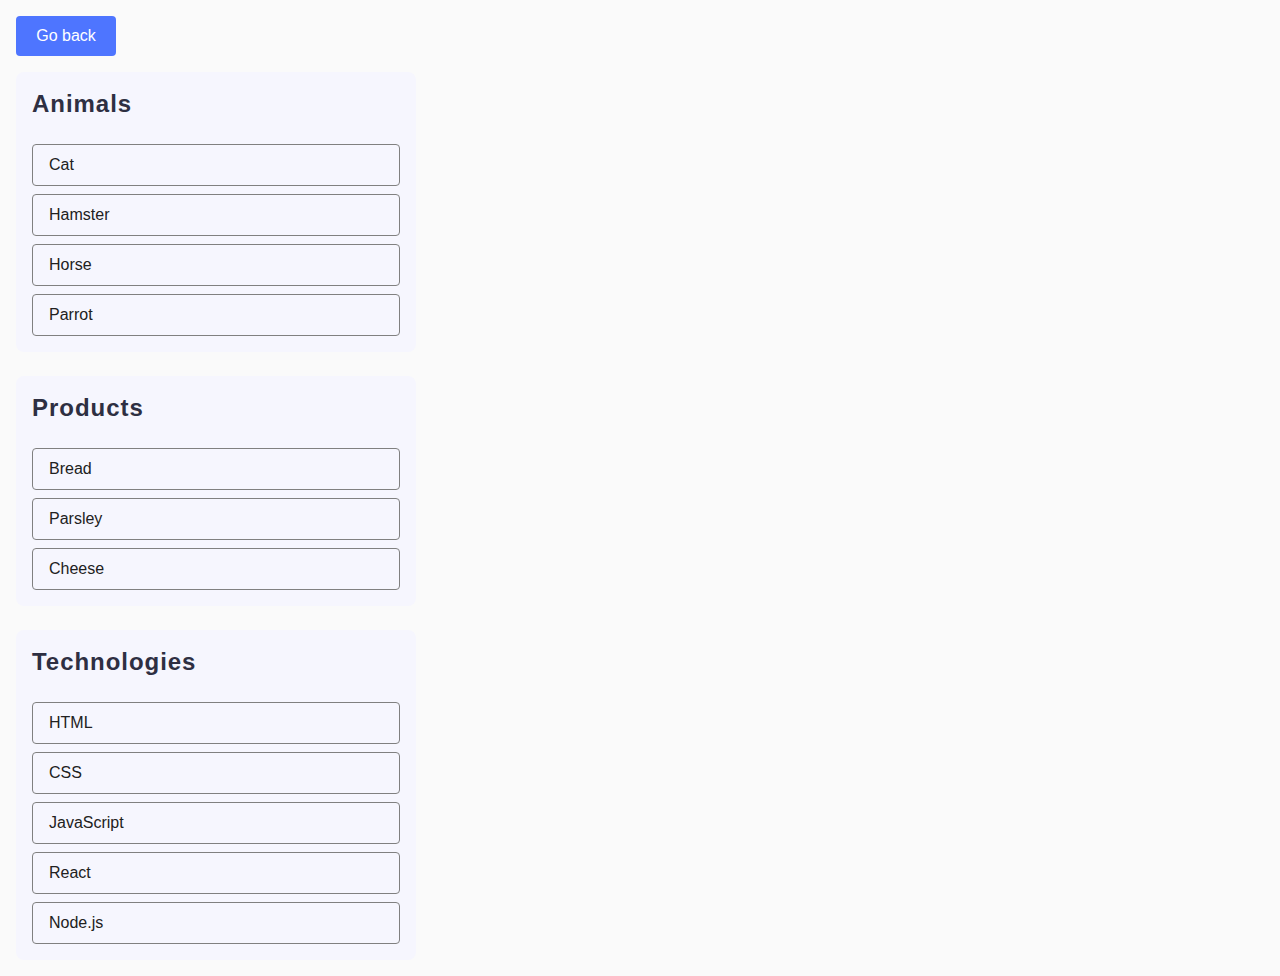
<file: task-01.html>
<!DOCTYPE html>
<html lang="en">
  <head>
    <meta charset="UTF-8" />
    <meta http-equiv="X-UA-Compatible" content="IE=edge" />
    <meta name="viewport" content="width=device-width, initial-scale=1.0" />
    <link
      rel="stylesheet"
      href="https://cdn.jsdelivr.net/npm/modern-normalize@2.0.0/modern-normalize.min.css"
    />
    <link rel="stylesheet" href="css/common.css" />
    <link rel="stylesheet" href="css/task-01.css" />
    <title>Task 1</title>
  </head>
  <body>
    <p class="go-back"><a href="index.html">Go back</a></p>

    <ul id="categories">
      <li class="item">
        <h2>Animals</h2>

        <ul class="category-list">
          <li>Cat</li>
          <li>Hamster</li>
          <li>Horse</li>
          <li>Parrot</li>
        </ul>
      </li>
      <li class="item">
        <h2>Products</h2>

        <ul class="category-list">
          <li>Bread</li>
          <li>Parsley</li>
          <li>Cheese</li>
        </ul>
      </li>
      <li class="item">
        <h2>Technologies</h2>

        <ul class="category-list">
          <li>HTML</li>
          <li>CSS</li>
          <li>JavaScript</li>
          <li>React</li>
          <li>Node.js</li>
        </ul>
      </li>
    </ul>

    <script src="js/task-01.js" type="module"></script>
  </body>
</html>
</file>
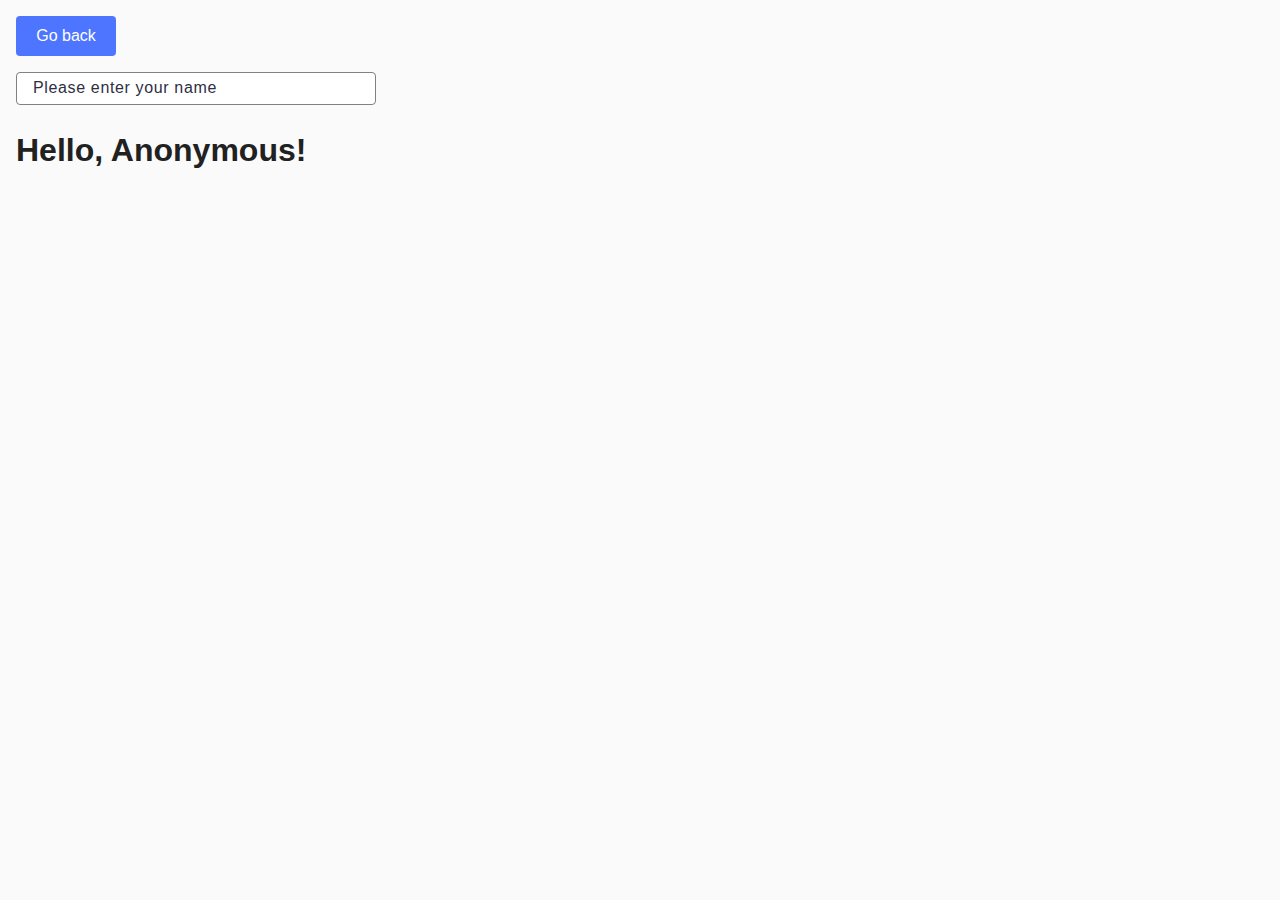
<file: task-03.html>
<!DOCTYPE html>
<html lang="en">
  <head>
    <meta charset="UTF-8" />
    <meta http-equiv="X-UA-Compatible" content="IE=edge" />
    <meta name="viewport" content="width=device-width, initial-scale=1.0" />
    <title>Task 3</title>
    <link rel="stylesheet" href="css/common.css" />
    <link rel="stylesheet" href="css/task-03.css" />
  </head>
  <body>
    <p class="go-back"><a href="index.html">Go back</a></p>

    <input type="text" id="name-input" placeholder="Please enter your name" />
    <h1>Hello, <span id="name-output">Anonymous</span>!</h1>

    <script src="js/task-03.js" type="module"></script>
  </body>
</html>
</file>
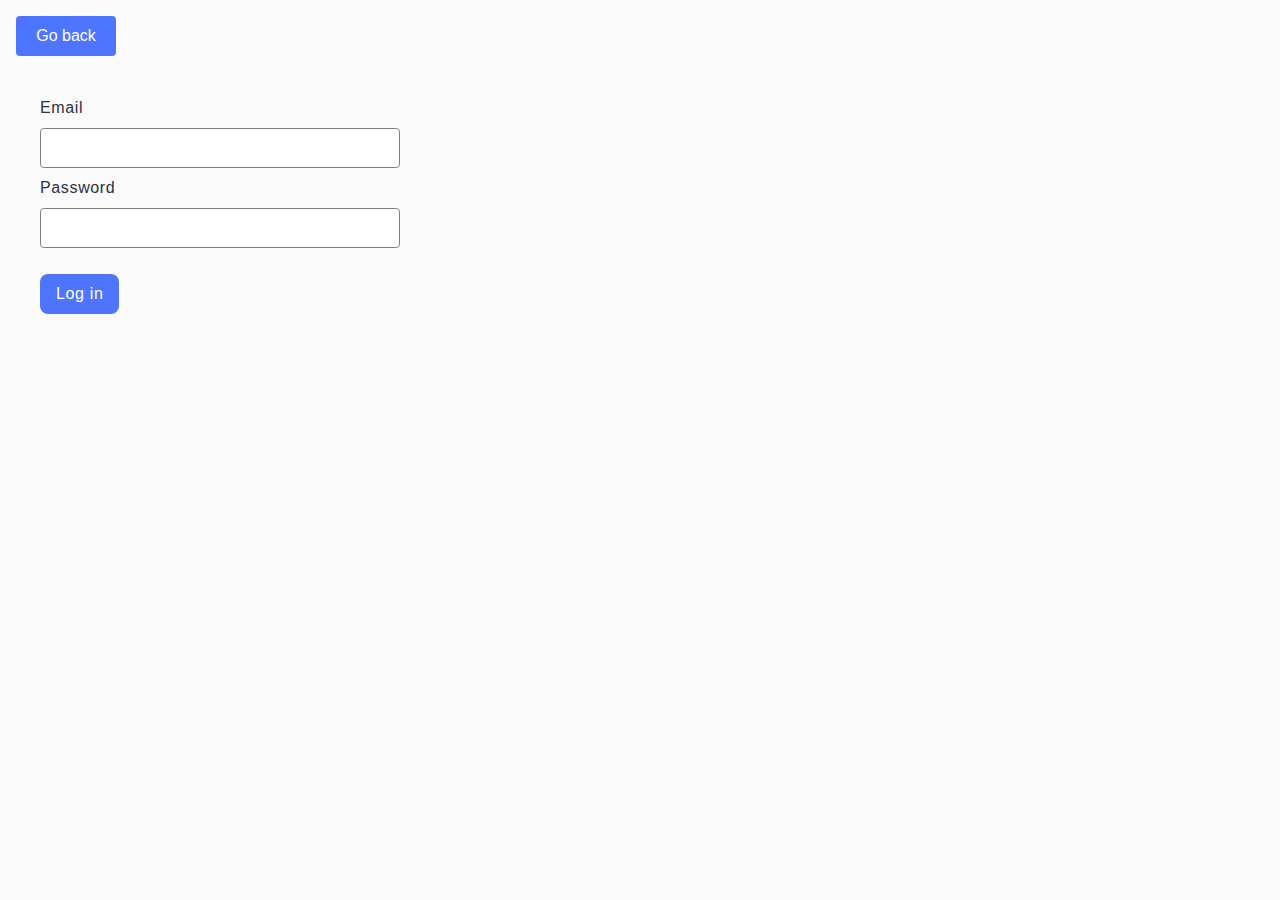
<file: task-04.html>
<!DOCTYPE html>
<html lang="en">
  <head>
    <meta charset="UTF-8" />
    <meta http-equiv="X-UA-Compatible" content="IE=edge" />
    <meta name="viewport" content="width=device-width, initial-scale=1.0" />
    <title>Task 4</title>
    <link rel="stylesheet" href="css/common.css" />
    <link rel="stylesheet" href="css/task-04.css" />
  </head>
  <body>
    <p class="go-back"><a href="index.html">Go back</a></p>

    <form class="login-form">
      <label>
        Email
        <input type="email" name="email" />
      </label>
      <label>
        Password
        <input type="password" name="password" />
      </label>
      <button type="submit">Log in</button>
    </form>

    <script src="js/task-04.js" type="module"></script>
  </body>
</html>
</file>
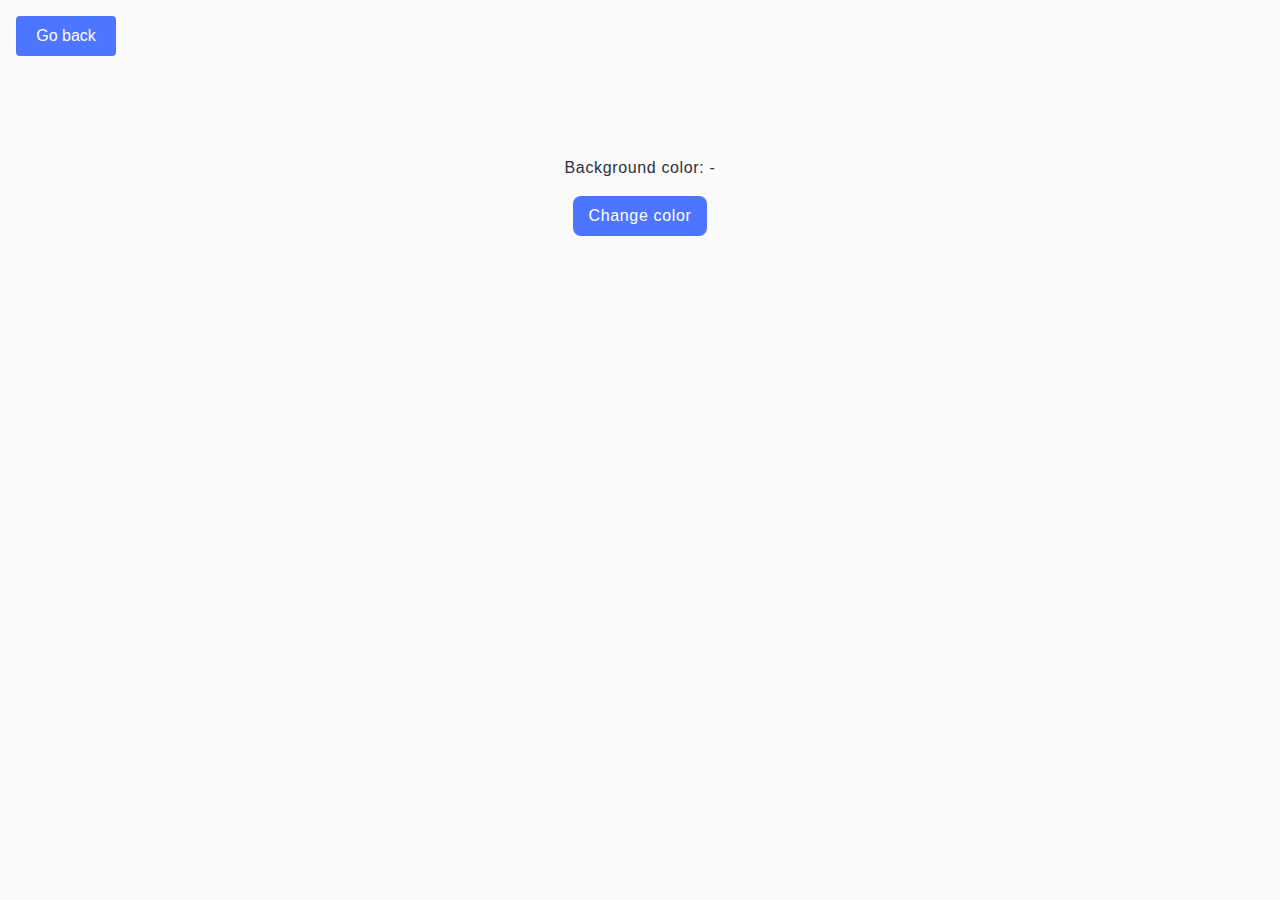
<file: task-05.html>
<!DOCTYPE html>
<html lang="en">
  <head>
    <meta charset="UTF-8" />
    <meta http-equiv="X-UA-Compatible" content="IE=edge" />
    <meta name="viewport" content="width=device-width, initial-scale=1.0" />
    <title>Task 5</title>
    <link rel="stylesheet" href="css/common.css" />
    <link rel="stylesheet" href="css/task-05.css" />
  </head>
  <body>
    <p class="go-back"><a href="index.html">Go back</a></p>

    <div class="widget">
      <p>Background color: <span class="color">-</span></p>
      <button type="button" class="change-color">Change color</button>
    </div>

    <script src="js/task-05.js" type="module"></script>
  </body>
</html>
</file>
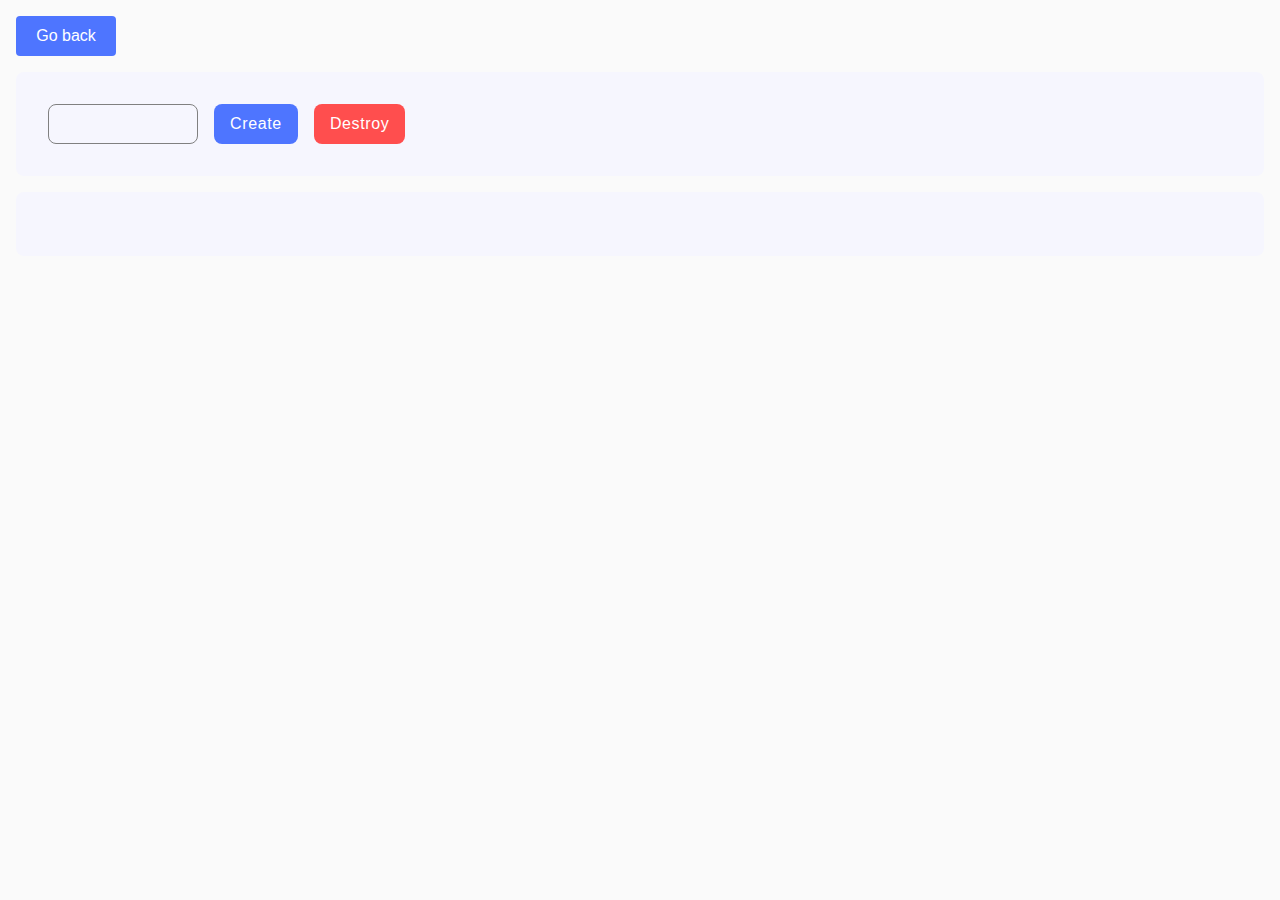
<file: task-06.html>
<!DOCTYPE html>
<html lang="en">
  <head>
    <meta charset="UTF-8" />
    <meta http-equiv="X-UA-Compatible" content="IE=edge" />
    <meta name="viewport" content="width=device-width, initial-scale=1.0" />
    <title>Task 6</title>
    <link rel="stylesheet" href="css/common.css" />
    <link rel="stylesheet" href="css/task-06.css" />
  </head>
  <body>
    <p class="go-back"><a href="index.html">Go back</a></p>

    <div id="controls">
      <input type="number" min="1" max="100" step="1" />
      <button type="button" data-create>Create</button>
      <button type="button" data-destroy>Destroy</button>
    </div>

    <div id="boxes"></div>

    <script src="js/task-06.js" type="module"></script>
  </body>
</html>
</file>
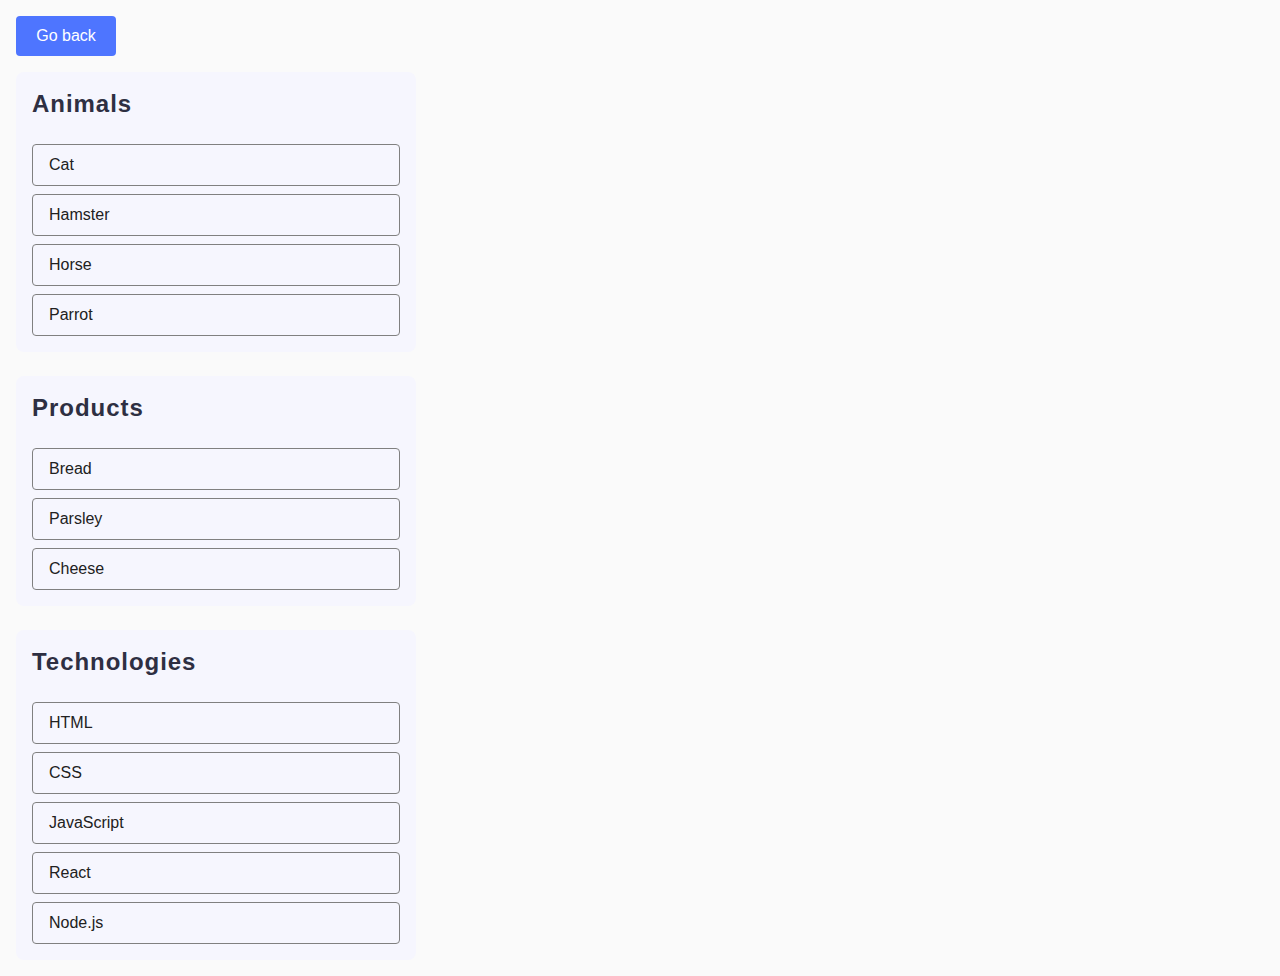
<file: task-1.html>
<!DOCTYPE html>
<html lang="en">
  <head>
    <meta charset="UTF-8" />
    <meta http-equiv="X-UA-Compatible" content="IE=edge" />
    <meta name="viewport" content="width=device-width, initial-scale=1.0" />
    <link
      rel="stylesheet"
      href="https://cdn.jsdelivr.net/npm/modern-normalize@2.0.0/modern-normalize.min.css"
    />
    <link rel="stylesheet" href="./css/common.css" />
    <link rel="stylesheet" href="./css/task-1.css" />
    <title>Task 1</title>
  </head>
  <body>
    <p class="go-back"><a href="./index.html">Go back</a></p>

    <ul id="categories">
      <li class="item">
        <h2>Animals</h2>

        <ul class="category-list">
          <li>Cat</li>
          <li>Hamster</li>
          <li>Horse</li>
          <li>Parrot</li>
        </ul>
      </li>
      <li class="item">
        <h2>Products</h2>

        <ul class="category-list">
          <li>Bread</li>
          <li>Parsley</li>
          <li>Cheese</li>
        </ul>
      </li>
      <li class="item">
        <h2>Technologies</h2>

        <ul class="category-list">
          <li>HTML</li>
          <li>CSS</li>
          <li>JavaScript</li>
          <li>React</li>
          <li>Node.js</li>
        </ul>
      </li>
    </ul>

    <script src="./js/task-1.js" type="module"></script>
  </body>
</html>
</file>
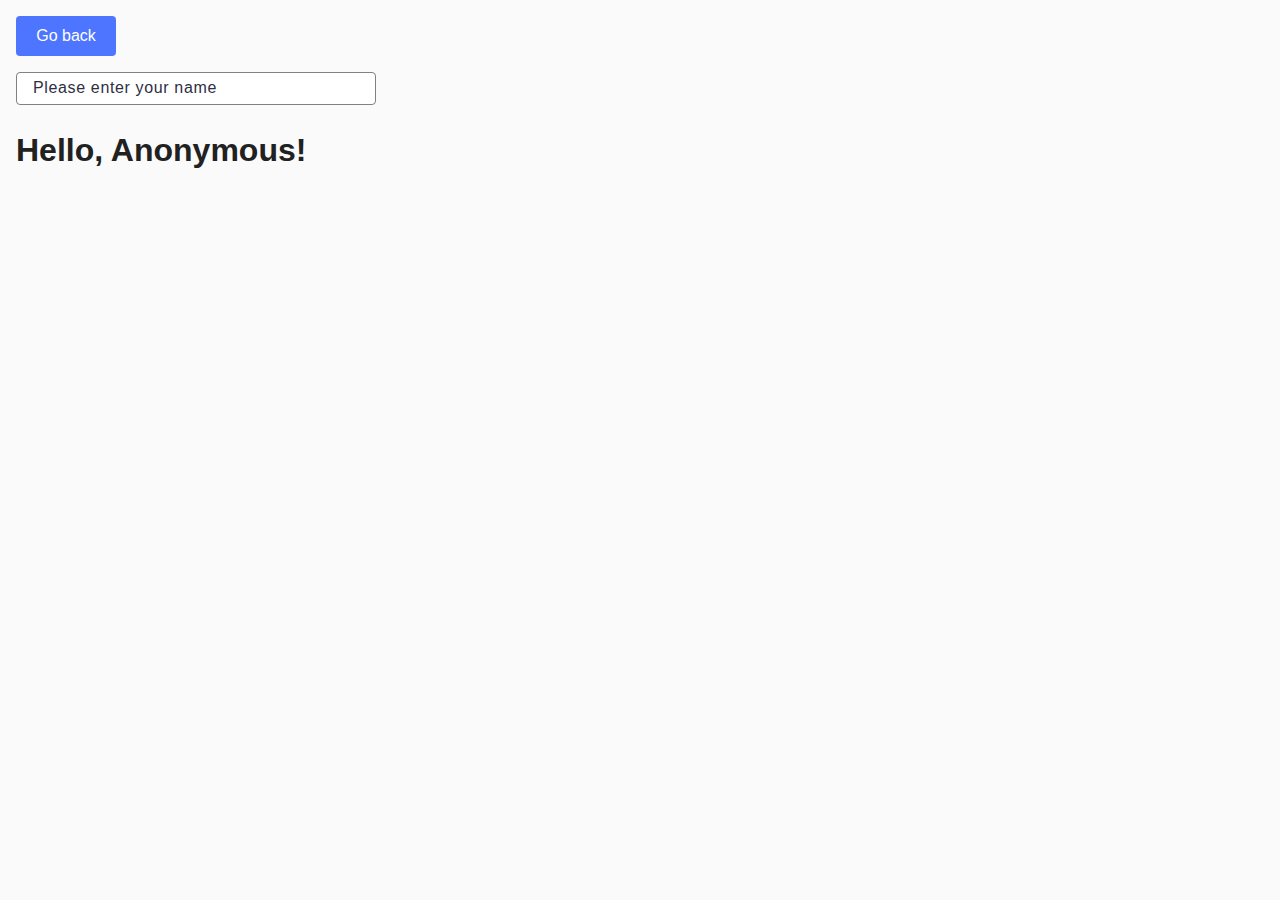
<file: task-3.html>
<!DOCTYPE html>
<html lang="en">
  <head>
    <meta charset="UTF-8" />
    <meta http-equiv="X-UA-Compatible" content="IE=edge" />
    <meta name="viewport" content="width=device-width, initial-scale=1.0" />
    <title>Task 3</title>
    <link rel="stylesheet" href="./css/common.css" />
    <link rel="stylesheet" href="./css/task-3.css" />
  </head>
  <body>
    <p class="go-back"><a href="./index.html">Go back</a></p>

    <input type="text" id="name-input" placeholder="Please enter your name" />
    <h1>Hello, <span id="name-output">Anonymous</span>!</h1>

    <script src="./js/task-3.js" type="module"></script>
  </body>
</html>
</file>
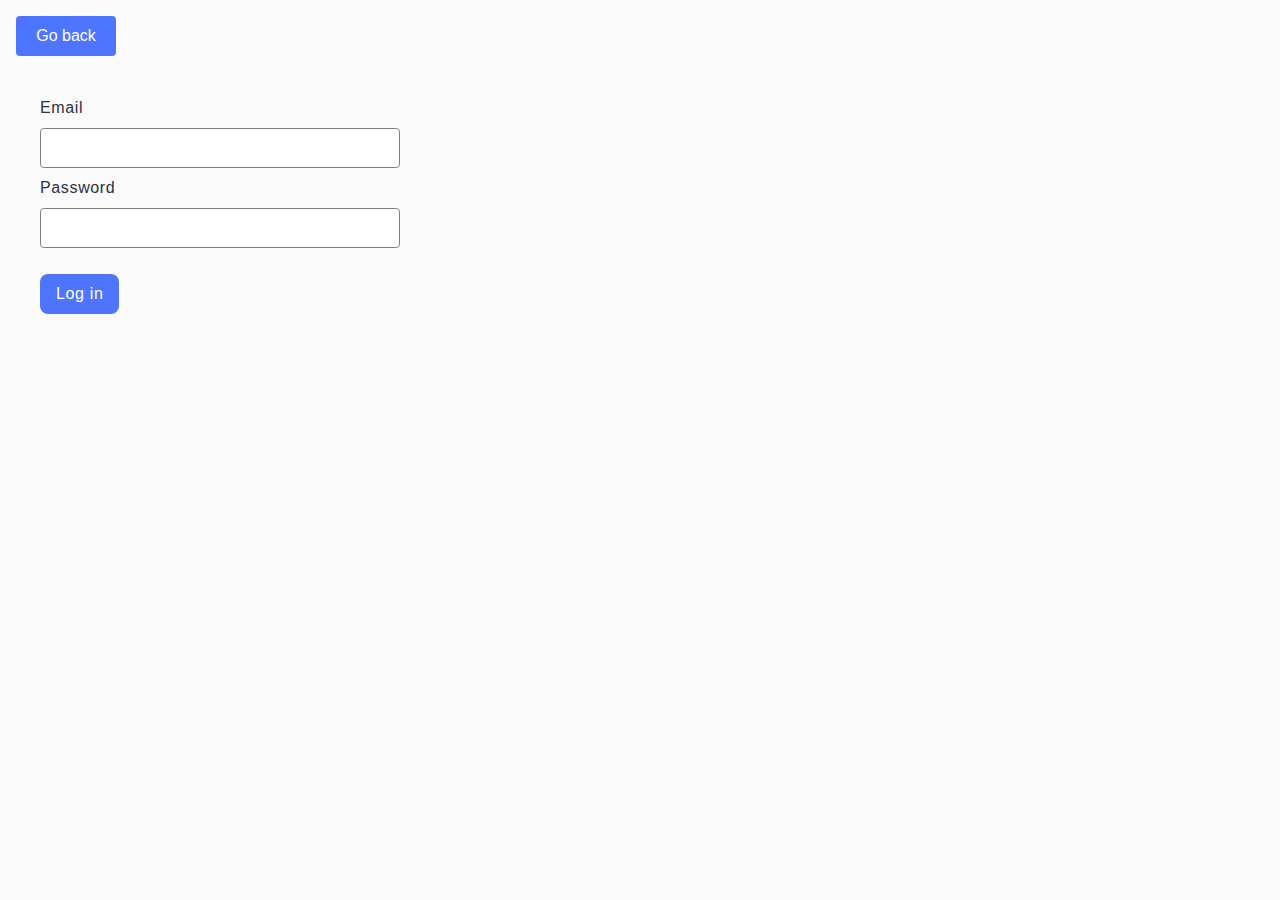
<file: task-4.html>
<!DOCTYPE html>
<html lang="en">
  <head>
    <meta charset="UTF-8" />
    <meta http-equiv="X-UA-Compatible" content="IE=edge" />
    <meta name="viewport" content="width=device-width, initial-scale=1.0" />
    <title>Task 4</title>
    <link rel="stylesheet" href="./css/common.css" />
    <link rel="stylesheet" href="./css/task-4.css" />
  </head>
  <body>
    <p class="go-back"><a href="./index.html">Go back</a></p>

    <form class="login-form">
      <label>
        Email
        <input type="email" name="email" />
      </label>
      <label>
        Password
        <input type="password" name="password" />
      </label>
      <button type="submit">Log in</button>
    </form>

    <script src="./js/task-4.js" type="module"></script>
  </body>
</html>
</file>
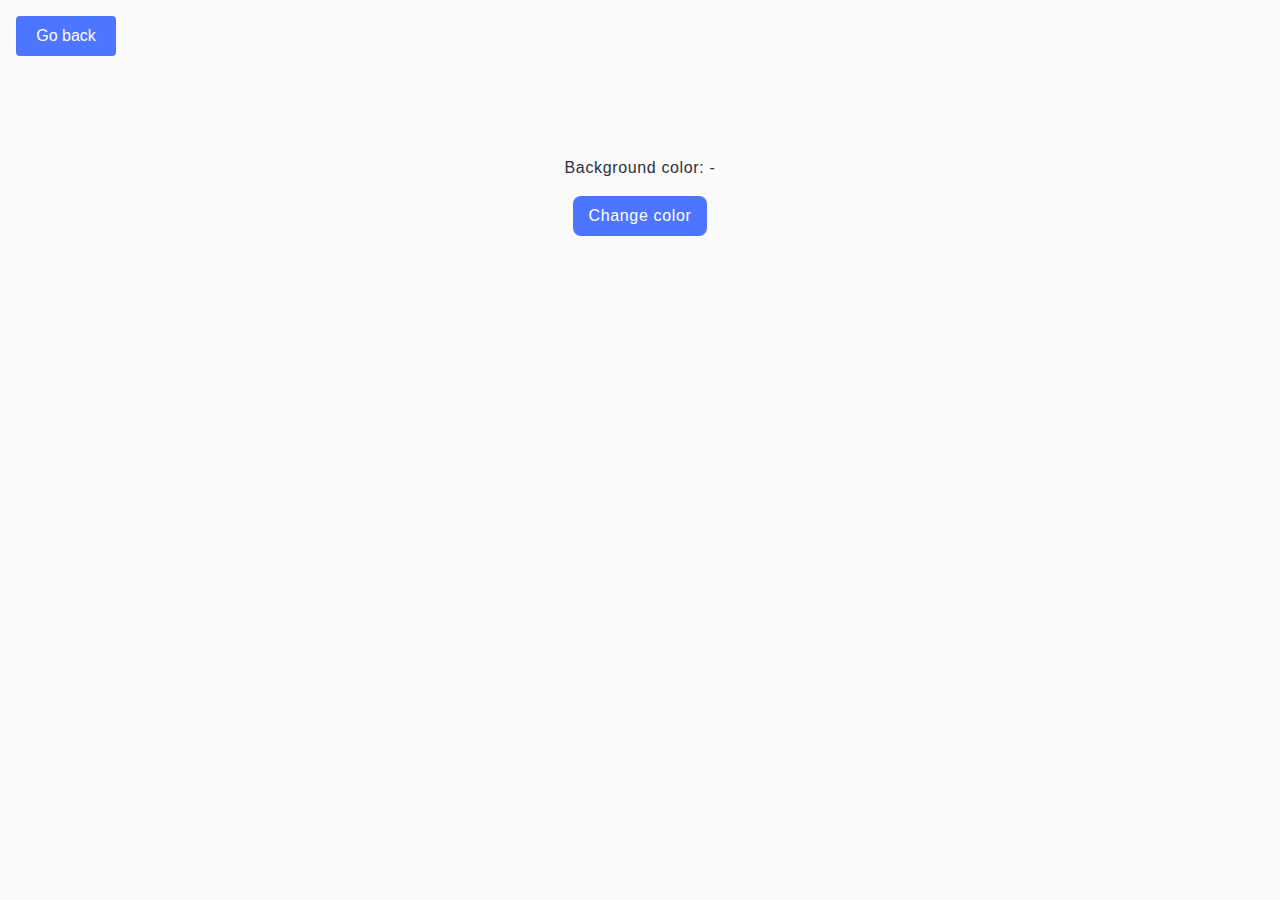
<file: task-5.html>
<!DOCTYPE html>
<html lang="en">
  <head>
    <meta charset="UTF-8" />
    <meta http-equiv="X-UA-Compatible" content="IE=edge" />
    <meta name="viewport" content="width=device-width, initial-scale=1.0" />
    <title>Task 5</title>
    <link rel="stylesheet" href="./css/common.css" />
    <link rel="stylesheet" href="./css/task-5.css" />
  </head>
  <body>
    <p class="go-back"><a href="./index.html">Go back</a></p>

    <div class="widget">
      <p>Background color: <span class="color">-</span></p>
      <button type="button" class="change-color">Change color</button>
    </div>

    <script src="./js/task-5.js" type="module"></script>
  </body>
</html>
</file>
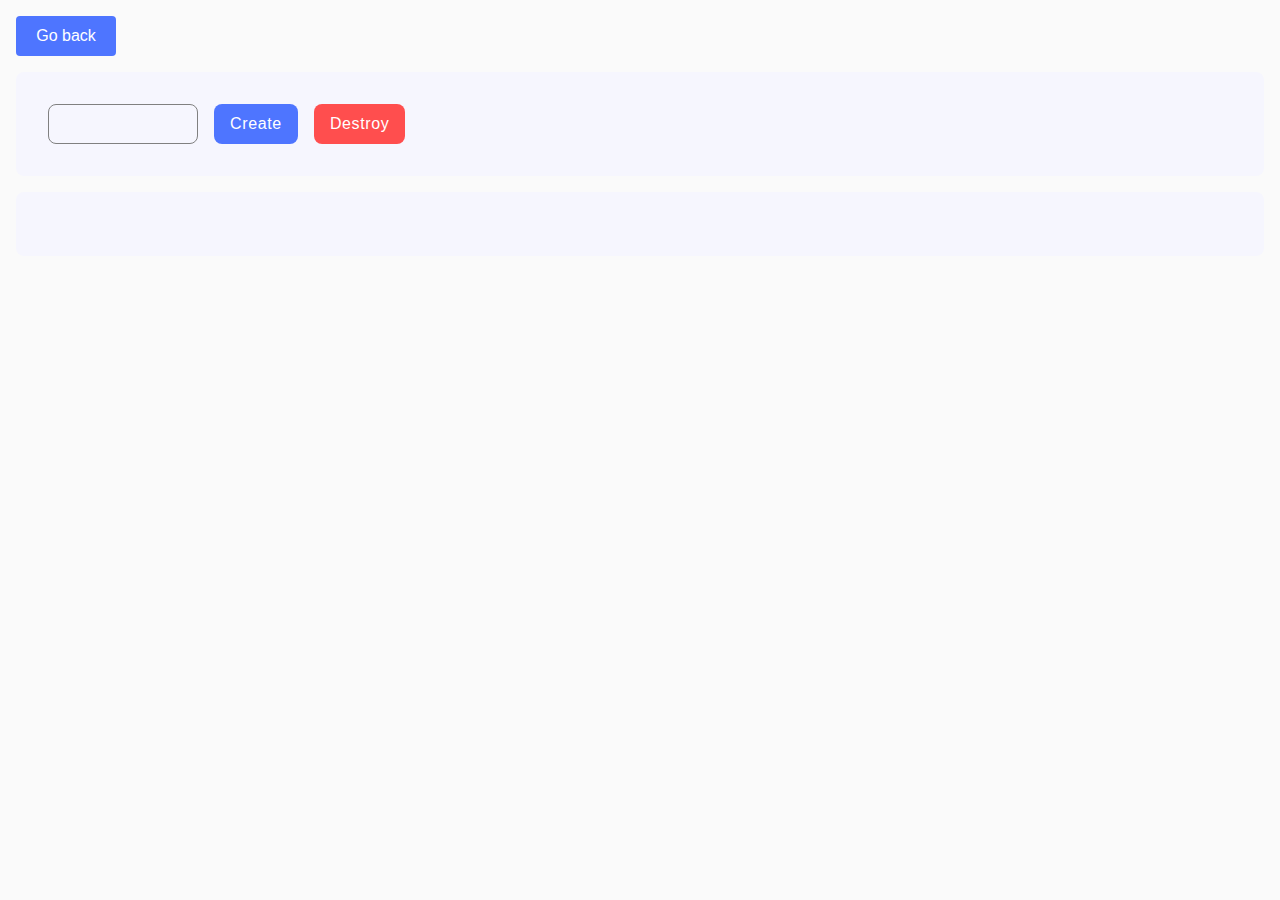
<file: task-6.html>
<!DOCTYPE html>
<html lang="en">
  <head>
    <meta charset="UTF-8" />
    <meta http-equiv="X-UA-Compatible" content="IE=edge" />
    <meta name="viewport" content="width=device-width, initial-scale=1.0" />
    <title>Task 6</title>
    <link rel="stylesheet" href="./css/common.css" />
    <link rel="stylesheet" href="./css/task-6.css" />
  </head>
  <body>
    <p class="go-back"><a href="./index.html">Go back</a></p>

    <div id="controls">
      <input type="number" min="1" max="100" step="1" />
      <button type="button" data-create>Create</button>
      <button type="button" data-destroy>Destroy</button>
    </div>

    <div id="boxes"></div>

    <script src="./js/task-6.js" type="module"></script>
  </body>
</html>
</file>
<file: css/common.css>
* {
    box-sizing: border-box;
}

body {
    margin: 16px;
    font-family: -apple-system, BlinkMacSystemFont, 'Segoe UI', Roboto, Oxygen,
        Ubuntu, Cantarell, 'Open Sans', 'Helvetica Neue', sans-serif;
    -webkit-font-smoothing: antialiased;
    -moz-osx-font-smoothing: grayscale;
    background-color: #fafafa;
        color: #212121;
        line-height: 1.5;
}

ul {
    list-style: none;
    padding-left: 0;
    max-width: 1200;
}

a {
    text-decoration: none;
}

.nav-menu {
    display: flex;
    flex-direction: column;
    gap: 16px;
}

.nav-menu>li,
.go-back {
    padding: 8px;
    background-color: #4E75FF;
    max-width: 100px;
    text-align: center;
    border-radius: 4px;
}

.nav-menu>li:hover,
.go-back:hover {
    background-color: #6C8CFF;
}

a {
    display: block;
    color: white;
    width: 100%;
    height: 100%;
}
</file>
<file: css/task-01.css>
#categories {
    list-style: none;
    padding-left: 0;
    display: flex;
    flex-direction: column;
    gap: 24px;
    max-width: 400px;
}

.item {
    border-radius: 8px;
    background: #F6F6FE;
    padding: 16px;
}

h2 {
    color: #2E2F42;
    font-size: 24px;
    font-style: normal;
    font-weight: 600;
    line-height: 32px;
    letter-spacing: 0.96px;
    margin: 0 0 24px 0;
}

.category-list {
    display: flex;
    flex-direction: column;
    gap: 8px;
}

.category-list>li {
    border-radius: 4px;
    border: 1px solid #808080;
    padding: 8px 16px;
}
</file>
<file: css/task-03.css>
#name-input {
    border-radius: 4px;
    border: 1px solid #808080;
    padding: 8px 16px;
    width: 360px;
}

#name-input::placeholder {
    color: #2E2F42;
    font-size: 16px;
    font-weight: 400;
    line-height: 24px;
    letter-spacing: 0.64px;
}
</file>
<file: css/task-04.css>
.login-form {
    padding: 24px;
    width: 408px;
}

.login-form>label {
    display: block;
    color: #2E2F42;
    font-size: 16px;
    font-weight: 400;
    line-height: 24px;
    letter-spacing: 0.64px;
}

.login-form input {
    display: block;
    margin-top: 8px;
    margin-bottom: 8px;
    border-radius: 4px;
    border: 1px solid #808080;
    height: 40px;
    width: 100%;
    padding: 0 16px;
    border-radius: 4px;
}

.login-form>button {
    margin-top: 18px;
    cursor: pointer;
    border: none;
    border-radius: 8px;
    background: #4E75FF;
    padding: 8px 16px;
    color: #FFF;
    font-size: 16px;
    font-style: normal;
    font-weight: 500;
    line-height: 24px;
    letter-spacing: 0.64px;
}

.login-form input:hover {
    border: 1px solid #000;
}

.login-form>button:hover {
    background-color: #6C8CFF;
}
</file>
<file: css/task-05.css>
.widget {
    margin-top: 100px;
}

.widget p {
    text-align: center;
    color: #2E2F42;
    font-size: 16px;
    font-style: normal;
    font-weight: 400;
    line-height: 24px;
    letter-spacing: 0.64px;
}

.widget button {
    display: block;
    margin: 0 auto;
    cursor: pointer;
    border: none;
    border-radius: 8px;
    background: #4E75FF;
    padding: 8px 16px;
    color: #FFF;
    font-size: 16px;
    font-style: normal;
    font-weight: 500;
    line-height: 24px;
    letter-spacing: 0.64px;
}

.widget button:hover {
    background-color: #6C8CFF;
}
</file>
<file: css/task-06.css>
#boxes,
#controls {
    background-color: #F6F6FE;
    padding: 32px;
    border-radius: 8px;
    display: flex;
    gap: 16px;
    flex-wrap: wrap;
}

#controls {
    margin-bottom: 16px;
}

#controls input {
    height: 40px;
    width: 150px;
    padding-left: 70px;
    border-radius: 8px;
    border: 1px solid #808080;
    background-color: transparent;
}

#controls input:hover {
    border: 1px solid #000;
}

#controls button {
    display: inline-block;
    cursor: pointer;
    border: none;
    border-radius: 8px;
    padding: 8px 16px;
    color: #FFF;
    font-size: 16px;
    font-style: normal;
    font-weight: 500;
    line-height: 24px;
    letter-spacing: 0.64px;
}

button[data-create] {
    background-color: #4E75FF;
}

button[data-destroy] {
    background-color: #FF4E4E;
}

button[data-create]:hover {
    background-color: #6C8CFF;
}

button[data-destroy]:hover {
    background-color: #FF7070;
}
</file>
<file: css/task-1.css>
#categories {
    list-style: none;
    padding-left: 0;
    display: flex;
    flex-direction: column;
    gap: 24px;
    max-width: 400px;
}

.item {
    border-radius: 8px;
    background: #F6F6FE;
    padding: 16px;
}

h2 {
    color: #2E2F42;
    font-size: 24px;
    font-style: normal;
    font-weight: 600;
    line-height: 32px;
    letter-spacing: 0.96px;
    margin: 0 0 24px 0;
}

.category-list {
    display: flex;
    flex-direction: column;
    gap: 8px;
}

.category-list>li {
    border-radius: 4px;
    border: 1px solid #808080;
    padding: 8px 16px;
}
</file>
<file: css/task-3.css>
#name-input {
    border-radius: 4px;
    border: 1px solid #808080;
    padding: 8px 16px;
    width: 360px;
}

#name-input::placeholder {
    color: #2E2F42;
    font-size: 16px;
    font-weight: 400;
    line-height: 24px;
    letter-spacing: 0.64px;
}
</file>
<file: css/task-4.css>
.login-form {
    padding: 24px;
    width: 408px;
}

.login-form>label {
    display: block;
    color: #2E2F42;
    font-size: 16px;
    font-weight: 400;
    line-height: 24px;
    letter-spacing: 0.64px;
}

.login-form input {
    display: block;
    margin-top: 8px;
    margin-bottom: 8px;
    border-radius: 4px;
    border: 1px solid #808080;
    height: 40px;
    width: 100%;
    padding: 0 16px;
    border-radius: 4px;
}

.login-form>button {
    margin-top: 18px;
    cursor: pointer;
    border: none;
    border-radius: 8px;
    background: #4E75FF;
    padding: 8px 16px;
    color: #FFF;
    font-size: 16px;
    font-style: normal;
    font-weight: 500;
    line-height: 24px;
    letter-spacing: 0.64px;
}

.login-form input:hover {
    border: 1px solid #000;
}

.login-form>button:hover {
    background-color: #6C8CFF;
}
</file>
<file: css/task-5.css>
.widget {
    margin-top: 100px;
}

.widget p {
    text-align: center;
    color: #2E2F42;
    font-size: 16px;
    font-style: normal;
    font-weight: 400;
    line-height: 24px;
    letter-spacing: 0.64px;
}

.widget button {
    display: block;
    margin: 0 auto;
    cursor: pointer;
    border: none;
    border-radius: 8px;
    background: #4E75FF;
    padding: 8px 16px;
    color: #FFF;
    font-size: 16px;
    font-style: normal;
    font-weight: 500;
    line-height: 24px;
    letter-spacing: 0.64px;
}

.widget button:hover {
    background-color: #6C8CFF;
}
</file>
<file: css/task-6.css>
#boxes,
#controls {
    background-color: #F6F6FE;
    padding: 32px;
    border-radius: 8px;
    display: flex;
    gap: 16px;
    flex-wrap: wrap;
}

#controls {
    margin-bottom: 16px;
}

#controls input {
    height: 40px;
    width: 150px;
    padding-left: 70px;
    border-radius: 8px;
    border: 1px solid #808080;
    background-color: transparent;
}

#controls input:hover {
    border: 1px solid #000;
}

#controls button {
    display: inline-block;
    cursor: pointer;
    border: none;
    border-radius: 8px;
    padding: 8px 16px;
    color: #FFF;
    font-size: 16px;
    font-style: normal;
    font-weight: 500;
    line-height: 24px;
    letter-spacing: 0.64px;
}

button[data-create] {
    background-color: #4E75FF;
}

button[data-destroy] {
    background-color: #FF4E4E;
}

button[data-create]:hover {
    background-color: #6C8CFF;
}

button[data-destroy]:hover {
    background-color: #FF7070;
}
</file>
